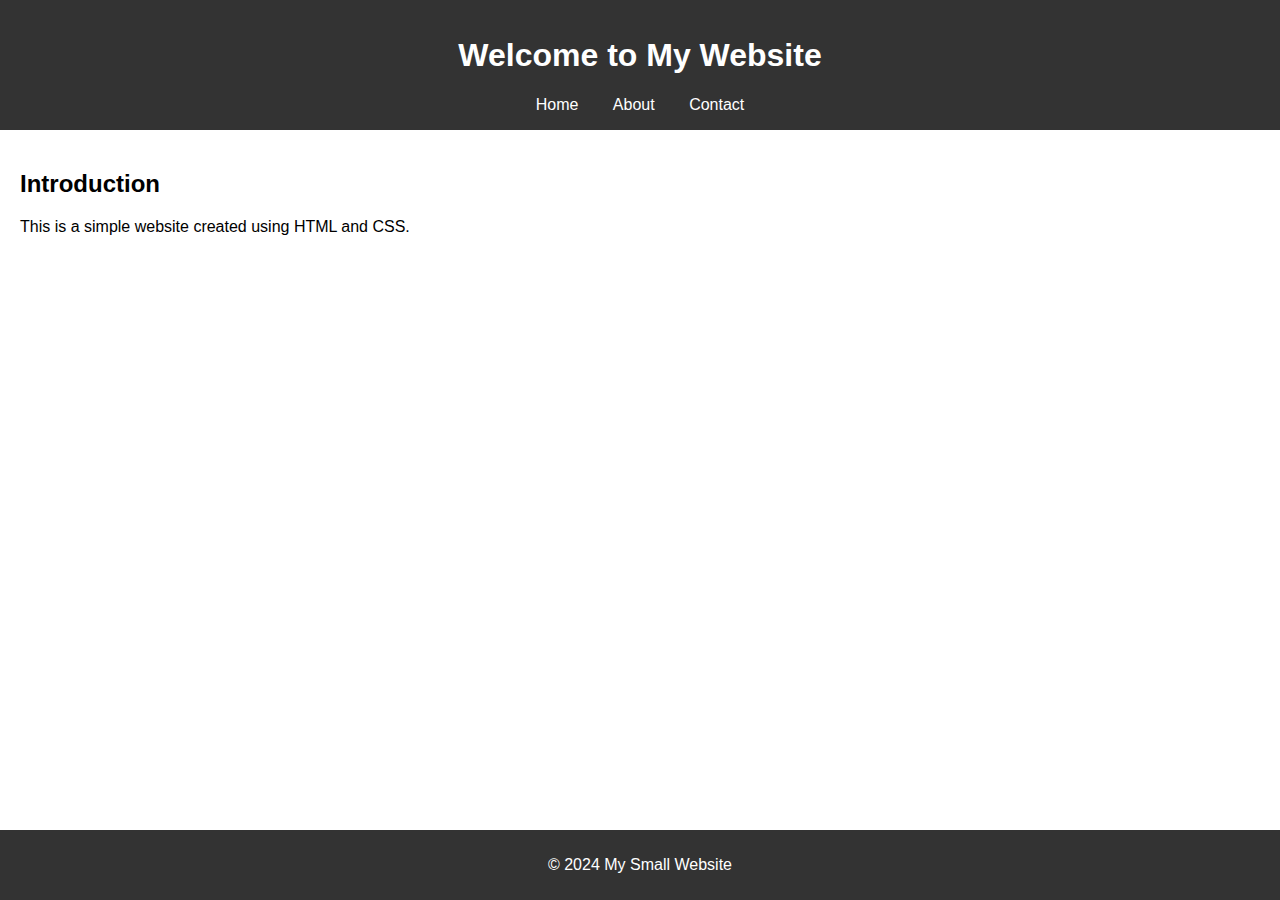
<file: index.html>
<!DOCTYPE html>
<html lang="en">
<head>
    <meta charset="UTF-8">
    <meta name="viewport" content="width=device-width, initial-scale=1.0">
    <title>My Small Website</title>
    <link rel="stylesheet" href="css/styles.css">
</head>
<body>
    <header>
        <h1>Welcome to My Website</h1>
        <nav>
            <a href="index.html">Home</a>
            <a href="about.html">About</a>
            <a href="contact.html">Contact</a>
        </nav>
    </header>
    <main>
        <h2>Introduction</h2>
        <p>This is a simple website created using HTML and CSS.</p>
    </main>
    <footer>
        <p>&copy; 2024 My Small Website</p>
    </footer>
</body>
</html>
</file>
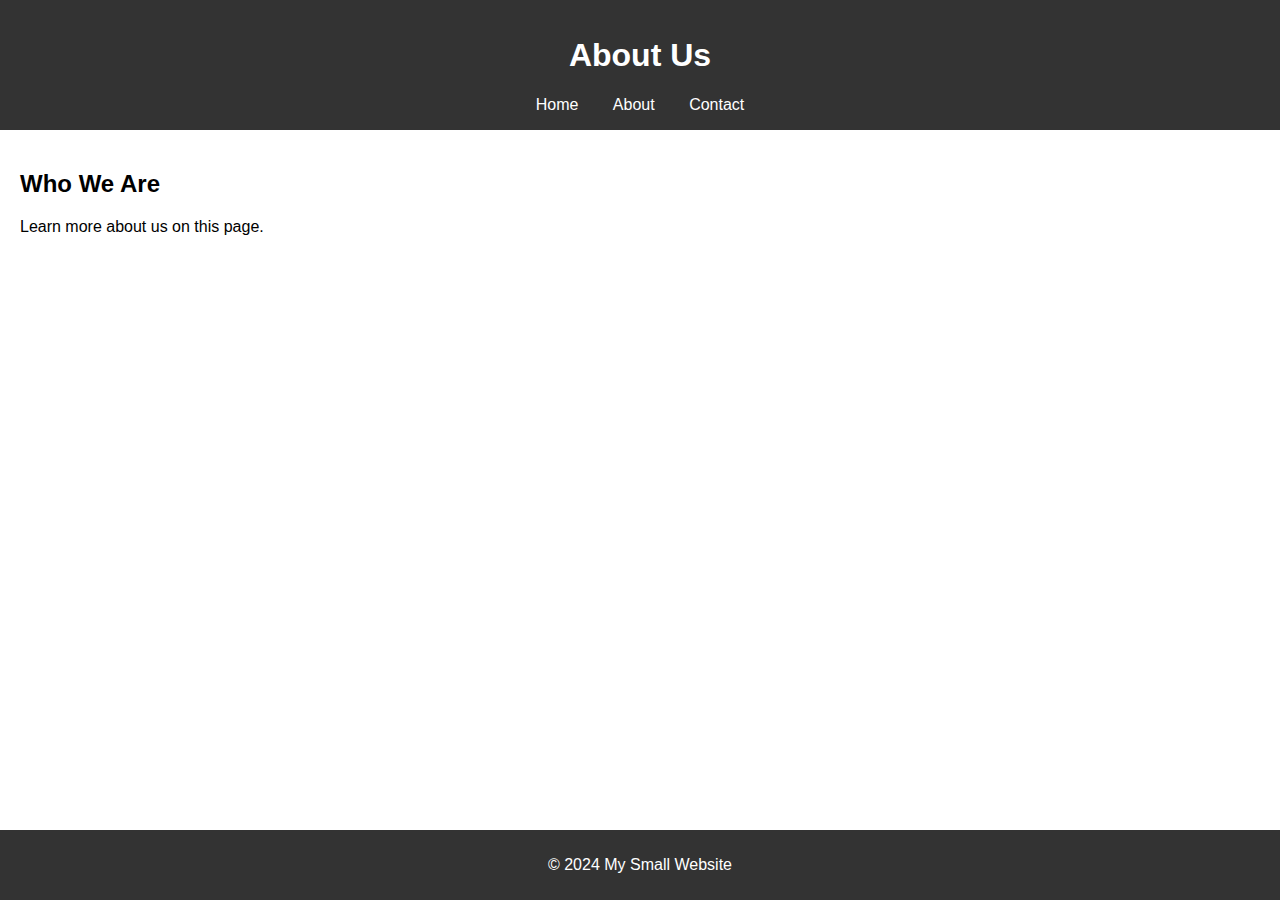
<file: about.html>
<!DOCTYPE html>
<html lang="en">
<head>
    <meta charset="UTF-8">
    <meta name="viewport" content="width=device-width, initial-scale=1.0">
    <title>About Us</title>
    <link rel="stylesheet" href="css/styles.css">
</head>
<body>
    <header>
        <h1>About Us</h1>
        <nav>
            <a href="index.html">Home</a>
            <a href="about.html">About</a>
            <a href="contact.html">Contact</a>
        </nav>
    </header>
    <main>
        <h2>Who We Are</h2>
        <p>Learn more about us on this page.</p>
    </main>
    <footer>
        <p>&copy; 2024 My Small Website</p>
    </footer>
</body>
</html>
</file>
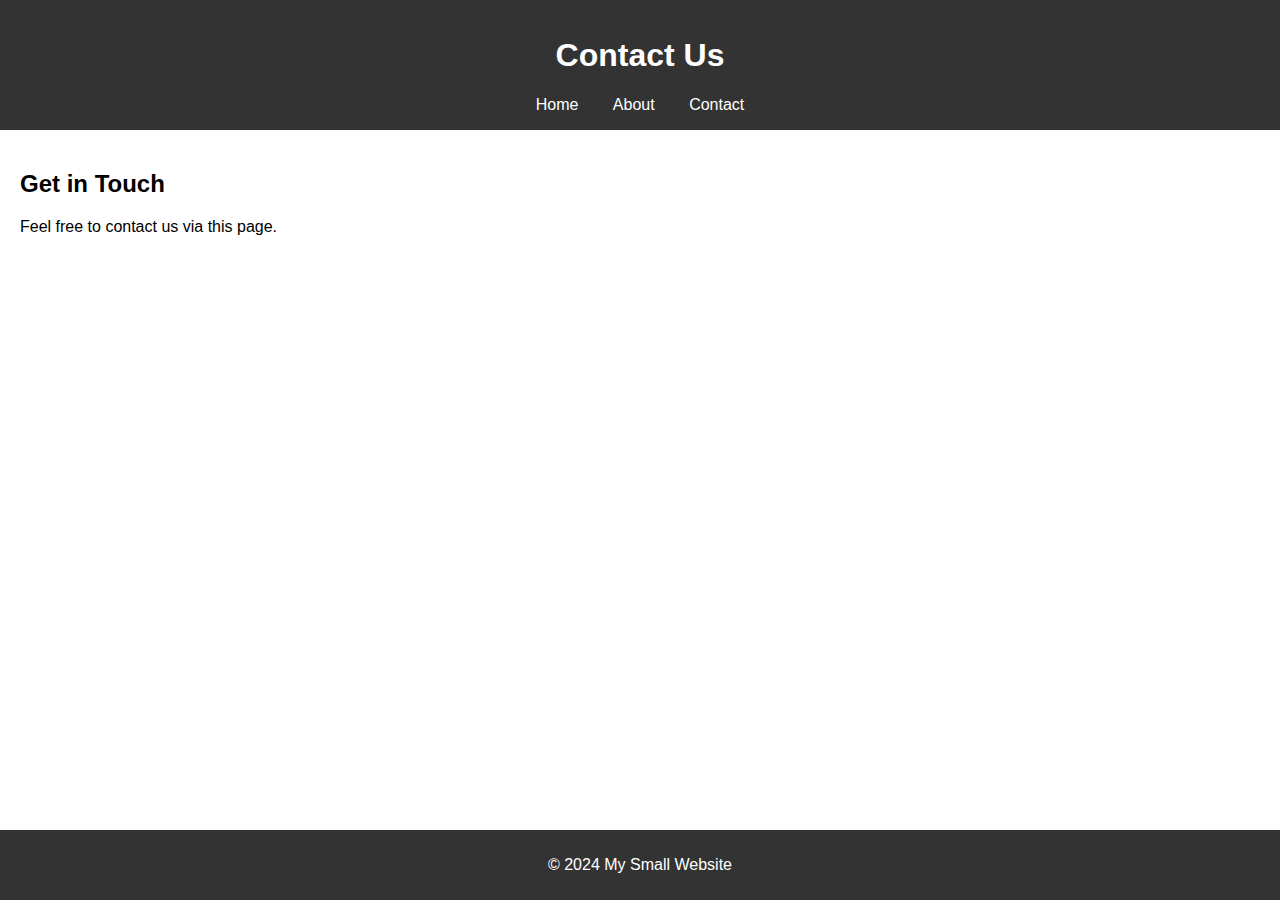
<file: contact.html>
<!DOCTYPE html>
<html lang="en">
<head>
    <meta charset="UTF-8">
    <meta name="viewport" content="width=device-width, initial-scale=1.0">
    <title>Contact Us</title>
    <link rel="stylesheet" href="css/styles.css">
</head>
<body>
    <header>
        <h1>Contact Us</h1>
        <nav>
            <a href="index.html">Home</a>
            <a href="about.html">About</a>
            <a href="contact.html">Contact</a>
        </nav>
    </header>
    <main>
        <h2>Get in Touch</h2>
        <p>Feel free to contact us via this page.</p>
    </main>
    <footer>
        <p>&copy; 2024 My Small Website</p>
    </footer>
</body>
</html>
</file>
<file: css/styles.css>
body {
    font-family: Arial, sans-serif;
    margin: 0;
    padding: 0;
}

header {
    background-color: #333;
    color: white;
    padding: 1em 0;
    text-align: center;
}

nav a {
    color: white;
    margin: 0 15px;
    text-decoration: none;
}

nav a:hover {
    text-decoration: underline;
}

main {
    padding: 20px;
}

footer {
    text-align: center;
    background: #333;
    color: white;
    padding: 10px 0;
    position: fixed;
    bottom: 0;
    width: 100%;
}
</file>
